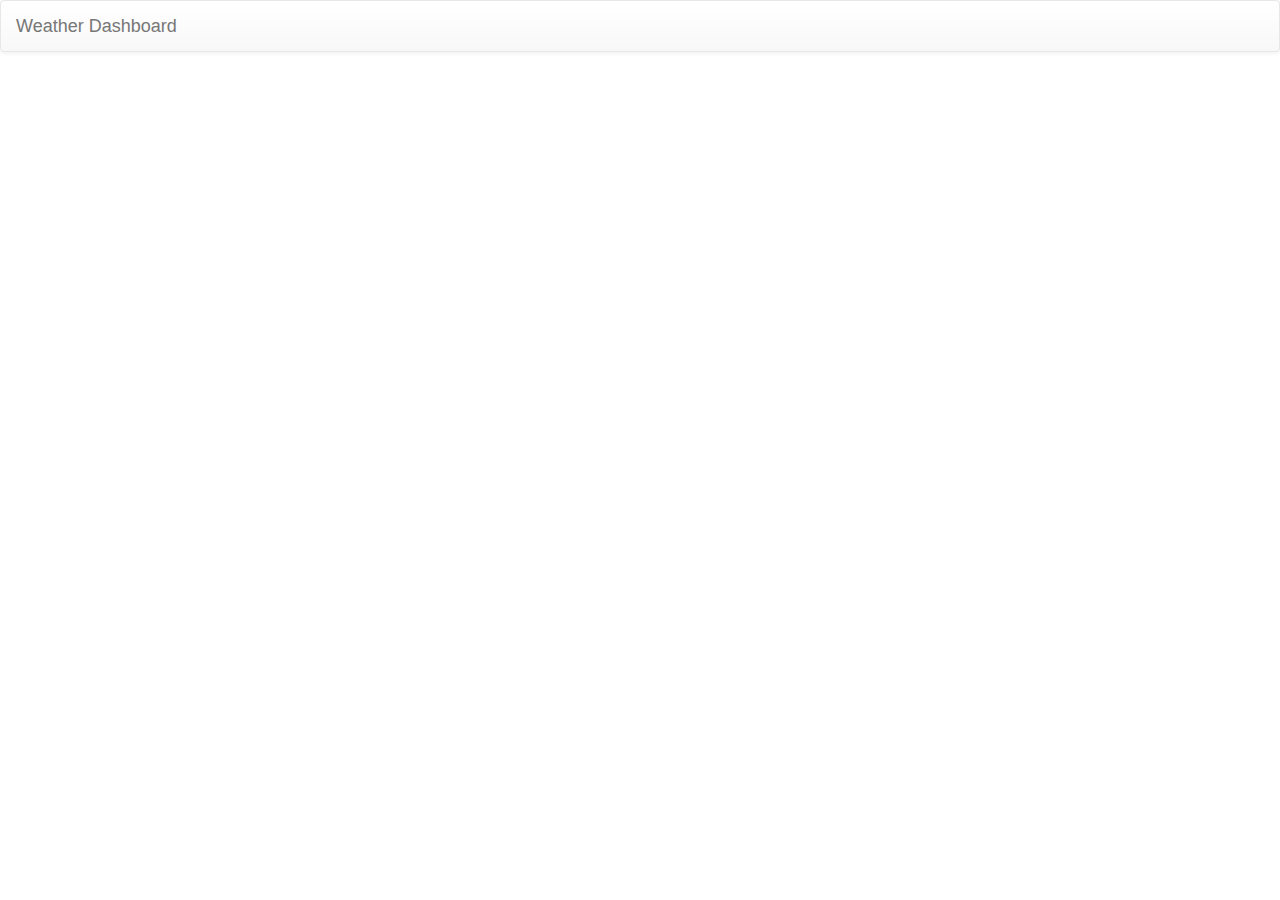
<file: WeatherApp/index.html>
<!DOCTYPE html>
<html lang="en" ng-app="app">
	<head>
		<title>Weather Dashboard</title>
		<link href="content/css/bootstrap.min.css" rel="stylesheet" />
		<link href="content/css/bootstrap-theme.min.css" rel="stylesheet" />
		<link href="content/css/custom.css" rel="stylesheet" />
		<script src="vendor/jquery.min.js"></script>
		<script src="vendor/bootstrap.min.js"></script>
		<script src="vendor/angular.min.js"></script>
		<script src="vendor/angular-route.min.js"></script>
		<script src="vendor/highchart.js"></script>
		
		<script src="app/app.module.js"></script>
		<script src="app/layout/shell.module.js"></script>
		<script src="app/layout/shell.ctrl.js"></script>
	</head>
	<body>
		<ng-include src="'app/layout/shell.html'"></ng-include>
	</body>
</html>
</file>
<file: WeatherApp/content/css/custom.css>
bootstrap-theme
</file>
